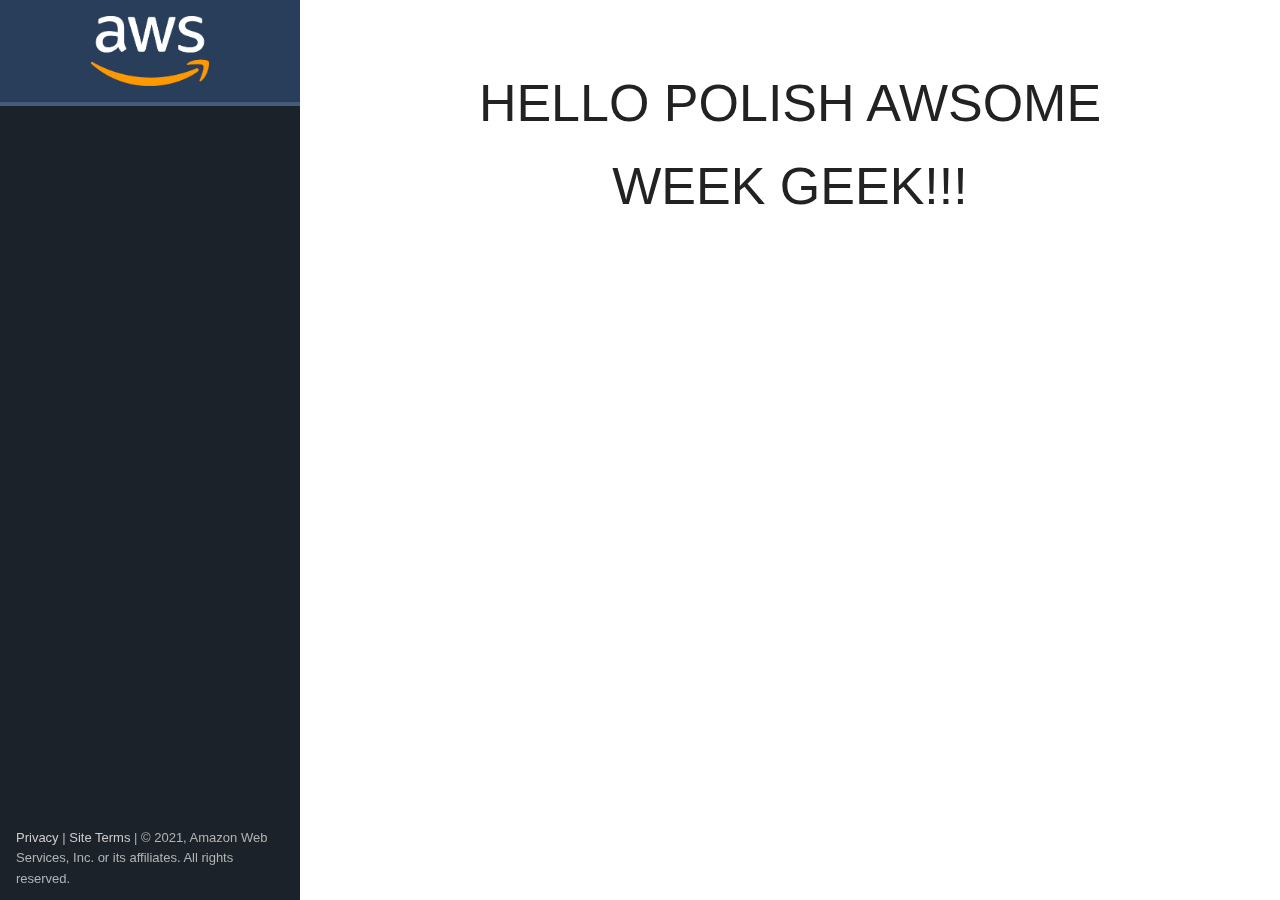
<file: index.html>
<html>
<head>
  <meta http-equiv="Content-Type" content="text/html; charset=UTF-8">
  <meta name="viewport" content="width=device-width, initial-scale=1.0">
  <meta name="description" content="AWSome week application">

  <title>AWSome week application</title>

  <link href="./css/theme.css" rel="stylesheet">
  <link href="./css/theme-mine.css" rel="stylesheet">
</head>

<body class="" >
  <nav id="sidebar" class="">
    <div id="header-wrapper">
      <div id="header">
        <div id="aws-logo">
          <img style="vertical-align:middle" src="./css/logo.png" height="70px">
        </div>
      </div>
    </div>
    <div class="highlightable ps-container ps-theme-default" style="height: 100%;">

      <section id="prefooter" >
      </section>
      <section id="footer" style="position: absolute; bottom:68px">
        <left><a href="https://aws.amazon.com/privacy/?nc1=f_pr">Privacy</a> | <a
            href="https://aws.amazon.com/terms/?nc1=f_pr">Site Terms</a> | © 2021, Amazon Web Services, Inc. or its affiliates. All rights reserved.
        </left>
      </section>
      <div class="ps-scrollbar-x-rail" style="left: 0px; bottom: 0px;">
        <div class="ps-scrollbar-x" tabindex="0" style="left: 0px; width: 0px;"></div>
      </div>
      <div class="ps-scrollbar-y-rail" style="top: 0px; right: 0px; ">
        <div class="ps-scrollbar-y" tabindex="0" style="top: 0px; "></div>
      </div>
    </div>
  </nav>
  <section id="body">
    <div id="overlay"></div>
    <div class="padding highlightable">
      <div id="head-tags"><h1>Hello Polish AWSome week geek!!!</h1></div>
    </div>
  </section>
</body>

</html>
</file>
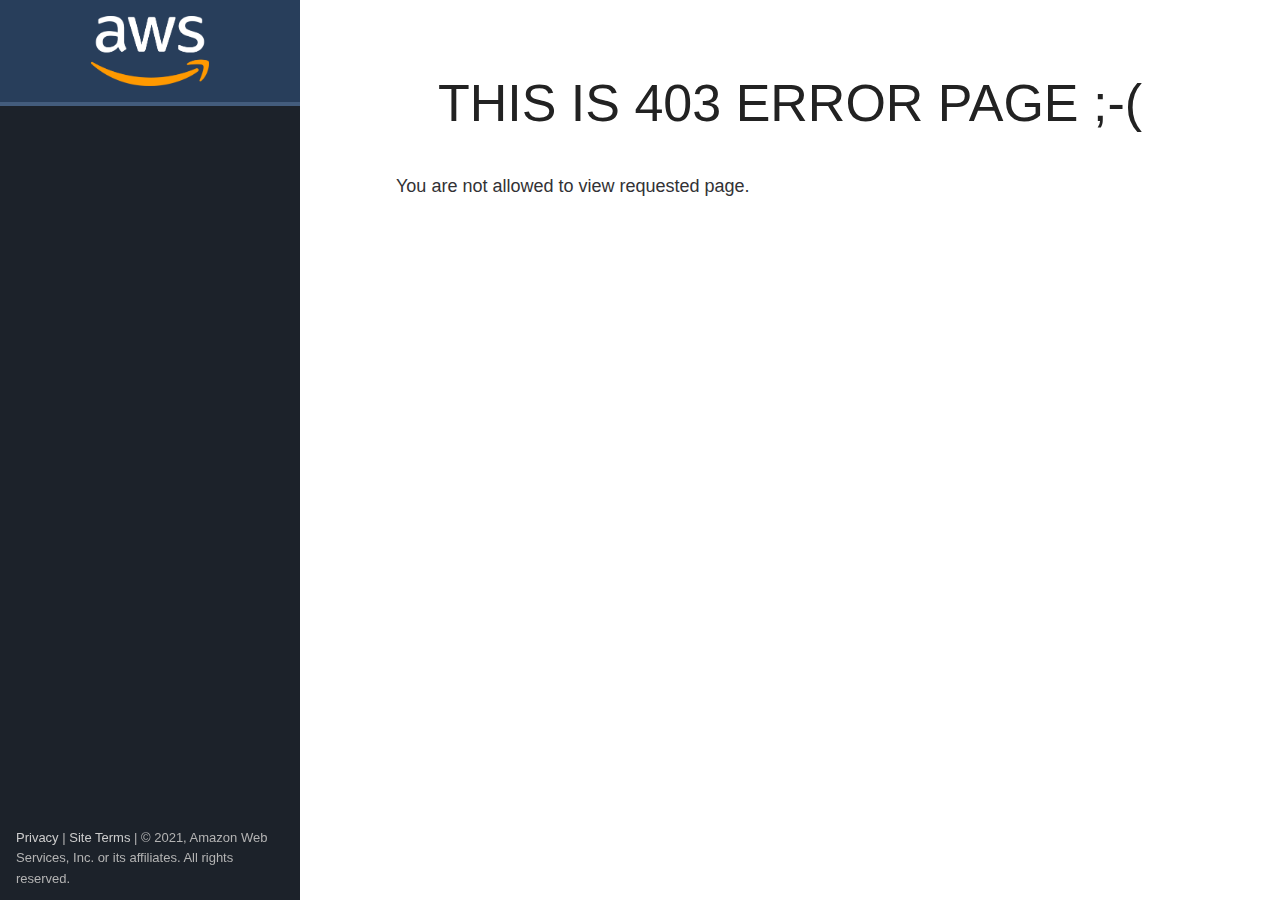
<file: error403.html>
<html>
<head>
  <meta http-equiv="Content-Type" content="text/html; charset=UTF-8">
  <meta name="viewport" content="width=device-width, initial-scale=1.0">
  <meta name="description" content="AWSome week application">

  <title>AWSome week application</title>

  <link href="./css/theme.css" rel="stylesheet">
  <link href="./css/theme-mine.css" rel="stylesheet">
</head>

<body class="" >
  <nav id="sidebar" class="">
    <div id="header-wrapper">
      <div id="header">
        <div id="aws-logo">
          <img style="vertical-align:middle" src="./css/logo.png" height="70px">
        </div>
      </div>
    </div>
    <div class="highlightable ps-container ps-theme-default" style="height: 100%;">

      <section id="prefooter" >
      </section>
      <section id="footer" style="position: absolute; bottom:68px">
        <left><a href="https://aws.amazon.com/privacy/?nc1=f_pr">Privacy</a> | <a
            href="https://aws.amazon.com/terms/?nc1=f_pr">Site Terms</a> | © 2021, Amazon Web Services, Inc. or its affiliates. All rights reserved.
        </left>
      </section>
      <div class="ps-scrollbar-x-rail" style="left: 0px; bottom: 0px;">
        <div class="ps-scrollbar-x" tabindex="0" style="left: 0px; width: 0px;"></div>
      </div>
      <div class="ps-scrollbar-y-rail" style="top: 0px; right: 0px; ">
        <div class="ps-scrollbar-y" tabindex="0" style="top: 0px; "></div>
      </div>
    </div>
  </nav>
  <section id="body">
    <div id="overlay"></div>
    <div class="padding highlightable">
      <div id="head-tags"><h1>This is 403 error page ;-(</h1>
      <p>You are not allowed to view requested page.</div>
    </div>
  </section>
</body>

</html>
</file>
<file: css/theme.css>
@charset "UTF-8";


.progress ul {
    list-style: none;
    margin: 0;
    padding: 0 5px;
  }
  
  #TableOfContents {
      font-size: 13px !important;
      max-height: 85vh;
      overflow: auto;
      padding: 15px !important;
  }
  
  
  #TableOfContents > ul > li > ul > li > ul li {
    margin-right: 8px;
  }
  
  #TableOfContents > ul > li > a   {
    font-weight: bold; padding: 0 18px; margin: 0 2px;
  }
  
  #TableOfContents > ul > li > ul > li > a {
    font-weight: bold;
  }
  
  #TableOfContents > ul > li > ul > li > ul > li > ul > li > ul > li  {
      display: none;
  }
  
  body {
      font-size: 16px !important;
      color: #323232 !important;
  }
  
  #body a.highlight, #body a.highlight:hover, #body a.highlight:focus {
      text-decoration: none;
      outline: none;
      outline: 0;
  }
  #body a.highlight {
      line-height: 1.1;
      display: inline-block;
  }
  #body a.highlight:after {
      display: block;
      content: "";
      height: 1px;
      width: 0%;
      background-color: #0082a7; /*#CE3B2F*/
      -webkit-transition: width 0.5s ease;
      -moz-transition: width 0.5s ease;
      -ms-transition: width 0.5s ease;
      transition: width 0.5s ease;
  }
  #body a.highlight:hover:after, #body a.highlight:focus:after {
      width: 100%;
  }
  .progress {
      position:absolute;
      background-color: rgba(246, 246, 246, 0.97);
      width: auto;
      border: thin solid #ECECEC;
      display:none;
      z-index:200;
  }
  
  #toc-menu {
    border-right: thin solid #DAD8D8 !important;
    padding-right: 1rem !important;
    margin-right: 0.5rem !important;
  }
  
  #sidebar-toggle-span {
    border-right: thin solid #DAD8D8 !important;
    padding-right: 0.5rem !important;
    margin-right: 1rem !important;
  }
  
  .btn {
    display: inline-block !important;
    padding: 6px 12px !important;
    margin-bottom: 0 !important;
    font-size: 14px !important;
    font-weight: normal !important;
    line-height: 1.42857143 !important;
    text-align: center !important;
    white-space: nowrap !important;
    vertical-align: middle !important;
    -ms-touch-action: manipulation !important;
        touch-action: manipulation !important;
    cursor: pointer !important;
    -webkit-user-select: none !important;
       -moz-user-select: none !important;
        -ms-user-select: none !important;
            user-select: none !important;
    background-image: none !important;
    border: 1px solid transparent !important;
    border-radius: 4px !important;
    -webkit-transition: all 0.15s !important;
       -moz-transition: all 0.15s !important;
            transition: all 0.15s !important;
  }
  .btn:focus {
    /*outline: thin dotted;
    outline: 5px auto -webkit-focus-ring-color;
    outline-offset: -2px;*/
    outline: none !important;
  }
  .btn:hover,
  .btn:focus {
    color: #2b2b2b !important;
    text-decoration: none !important;
  }
  
  .btn-default {
    color: #333 !important;
    background-color: #fff !important;
    border-color: #ccc !important;
  }
  .btn-default:hover,
  .btn-default:focus,
  .btn-default:active {
    color: #fff !important;
    background-color: #9e9e9e !important;
    border-color: #9e9e9e !important;
  }
  .btn-default:active {
    background-image: none !important;
  }
  
  /* anchors */
  .anchor {
    color: #00bdf3;
    font-size: 0.5em;
    cursor:pointer;
    visibility:hidden;
    margin-left: 0.5em;
      position: absolute;
      margin-top:0.1em;
  }
  
  h2:hover .anchor, h3:hover .anchor, h4:hover .anchor, h5:hover .anchor, h6:hover .anchor {
    visibility:visible;
  }
  
  /* Redfines headers style */
  
  h2, h3, h4, h5, h6 {
    font-weight: 400;
    line-height: 1.1;
  }
  
  h1 a, h2 a, h3 a, h4 a, h5 a, h6 a {
    font-weight: inherit;
  }
  
  h2 {
    font-size: 2.5rem;
    line-height: 110% !important;
    margin: 2.5rem 0 1.5rem 0;
  }
  
  h3 {
    font-size: 2rem;
    line-height: 110% !important;
    margin: 2rem 0 1rem 0;
  }
  
  h4 {
    font-size: 1.5rem;
    line-height: 110% !important;
    margin: 1.5rem 0 0.75rem 0;
  }
  
  h5 {
    font-size: 1rem;
    line-height: 110% !important;
    margin: 1rem 0 0.2rem 0;
  }
  
  h6 {
    font-size: 0.5rem;
    line-height: 110% !important;
    margin: 0.5rem 0 0.2rem 0;
  }
  
  p {
      margin: 1rem 0;
  }
  
  figcaption h4 {
      font-weight: 300 !important;
      opacity: .85;
      font-size: 1em;
      text-align: center;
      margin-top: -1.5em;
  }
  
  .select-style {
      border: 0;
      width: 150px;
      border-radius: 0px;
      overflow: hidden;
      display: inline-flex;
  }
  
  .select-style svg {
      fill: #ccc;
      width: 14px;
      height: 14px;
      pointer-events: none;
      margin: auto;
  }
  
  .select-style svg:hover {
    fill: #e6e6e6;
  }
  
  .select-style select {
      padding: 0;
      width: 130%;
      border: none;
      box-shadow: none;
      background: transparent;
      background-image: none;
      -webkit-appearance: none;
      margin: auto;
      margin-left: 0px;
      margin-right: -20px;
  }
  
  .select-style select:focus {
      outline: none;
  }
  
  .select-style :hover {
      cursor:  pointer;
  }
  
  @media only all and (max-width: 47.938em) {
    #breadcrumbs .links, #top-github-link-text {
        display: none;
    }
  }
  
  .is-sticky #top-bar {
    box-shadow: -1px 2px 5px 1px rgba(0, 0, 0, 0.1); 
  }
*, *::before, *::after {
    -webkit-box-sizing: border-box;
    -moz-box-sizing: border-box;
    box-sizing: border-box; }
  
  @-webkit-viewport {
    width: device-width; }
  @-moz-viewport {
    width: device-width; }
  @-ms-viewport {
    width: device-width; }
  @-o-viewport {
    width: device-width; }
  @viewport {
    width: device-width; }
  html {
    font-size: 100%;
    -ms-text-size-adjust: 100%;
    -webkit-text-size-adjust: 100%; }
  
  body {
    margin: 0; }
  
  article,
  aside,
  details,
  figcaption,
  figure,
  footer,
  header,
  hgroup,
  main,
  nav,
  section,
  summary {
    display: block; }
  
  audio,
  canvas,
  progress,
  video {
    display: inline-block;
    vertical-align: baseline; }
  
  audio:not([controls]) {
    display: none;
    height: 0; }
  
  [hidden],
  template {
    display: none; }
  
  a {
    background: transparent;
    text-decoration: none; }
  
  a:active,
  a:hover {
    outline: 0; }
  
  abbr[title] {
    border-bottom: 1px dotted; }
  
  b,
  strong {
    font-weight: bold; }
  
  dfn {
    font-style: italic; }
  
  mark {
    background: #FFFF27;
    color: #333; }
  
  sub,
  sup {
    font-size: 0.8rem;
    line-height: 0;
    position: relative;
    vertical-align: baseline; }
  
  sup {
    top: -0.5em; }
  
  sub {
    bottom: -0.25em; }
  
  img {
    border: 0;
    max-width: 100%; }
  
  svg:not(:root) {
    overflow: hidden; }
  
  figure {
    margin: 1em 40px; }
  
  hr {
    height: 0; }
  
  pre {
    overflow: auto; }
  
  button,
  input,
  optgroup,
  select,
  textarea {
    color: inherit;
    font: inherit;
    margin: 0; }
  
  button {
    overflow: visible; }
  
  button,
  select {
    text-transform: none; }
  
  button,
  html input[type="button"],
  input[type="reset"],
  input[type="submit"] {
    -webkit-appearance: button;
    cursor: pointer; }
  
  button[disabled],
  html input[disabled] {
    cursor: default; }
  
  button::-moz-focus-inner,
  input::-moz-focus-inner {
    border: 0;
    padding: 0; }
  
  input {
    line-height: normal; }
  
  input[type="checkbox"],
  input[type="radio"] {
    padding: 0; }
  
  input[type="number"]::-webkit-inner-spin-button,
  input[type="number"]::-webkit-outer-spin-button {
    height: auto; }
  
  input[type="search"] {
    -webkit-appearance: textfield; }
  
  input[type="search"]::-webkit-search-cancel-button,
  input[type="search"]::-webkit-search-decoration {
    -webkit-appearance: none; }
  
  legend {
    border: 0;
    padding: 0; }
  
  textarea {
    overflow: auto; }
  
  optgroup {
    font-weight: bold; }
  
  table {
    border-collapse: collapse;
    border-spacing: 0;
    table-layout: fixed;
    width: 100%; }
  
  tr, td, th {
    vertical-align: middle; }
  
  th, td {
    padding: 0.425rem 0; }
  
  th {
    text-align: left; }
  
  .container {
    width: 75em;
    margin: 0 auto;
    padding: 0; }
    @media only all and (min-width: 60em) and (max-width: 74.938em) {
      .container {
        width: 60em; } }
    @media only all and (min-width: 48em) and (max-width: 59.938em) {
      .container {
        width: 48em; } }
    @media only all and (min-width: 30.063em) and (max-width: 47.938em) {
      .container {
        width: 30em; } }
    @media only all and (max-width: 30em) {
      .container {
        width: 100%; } }
  
  .grid {
    display: -webkit-box;
    display: -moz-box;
    display: box;
    display: -webkit-flex;
    display: -moz-flex;
    display: -ms-flexbox;
    display: flex;
    -webkit-flex-flow: row;
    -moz-flex-flow: row;
    flex-flow: row;
    list-style: none;
    margin: 0;
    padding: 0; }
    @media only all and (max-width: 47.938em) {
      .grid {
        -webkit-flex-flow: row wrap;
        -moz-flex-flow: row wrap;
        flex-flow: row wrap; } }
  
  .block {
    -webkit-box-flex: 1;
    -moz-box-flex: 1;
    box-flex: 1;
    -webkit-flex: 1;
    -moz-flex: 1;
    -ms-flex: 1;
    flex: 1;
    min-width: 0;
    min-height: 0; }
    @media only all and (max-width: 47.938em) {
      .block {
        -webkit-box-flex: 0;
        -moz-box-flex: 0;
        box-flex: 0;
        -webkit-flex: 0 100%;
        -moz-flex: 0 100%;
        -ms-flex: 0 100%;
        flex: 0 100%; } }
  
  .content {
    margin: 0.625rem;
    padding: 0.938rem; }
  
  @media only all and (max-width: 47.938em) {
    body [class*="size-"] {
      -webkit-box-flex: 0;
      -moz-box-flex: 0;
      box-flex: 0;
      -webkit-flex: 0 100%;
      -moz-flex: 0 100%;
      -ms-flex: 0 100%;
      flex: 0 100%; } }
  
  .size-1-2 {
    -webkit-box-flex: 0;
    -moz-box-flex: 0;
    box-flex: 0;
    -webkit-flex: 0 50%;
    -moz-flex: 0 50%;
    -ms-flex: 0 50%;
    flex: 0 50%; }
  
  .size-1-3 {
    -webkit-box-flex: 0;
    -moz-box-flex: 0;
    box-flex: 0;
    -webkit-flex: 0 33.33333%;
    -moz-flex: 0 33.33333%;
    -ms-flex: 0 33.33333%;
    flex: 0 33.33333%; }
  
  .size-1-4 {
    -webkit-box-flex: 0;
    -moz-box-flex: 0;
    box-flex: 0;
    -webkit-flex: 0 25%;
    -moz-flex: 0 25%;
    -ms-flex: 0 25%;
    flex: 0 25%; }
  
  .size-1-5 {
    -webkit-box-flex: 0;
    -moz-box-flex: 0;
    box-flex: 0;
    -webkit-flex: 0 20%;
    -moz-flex: 0 20%;
    -ms-flex: 0 20%;
    flex: 0 20%; }
  
  .size-1-6 {
    -webkit-box-flex: 0;
    -moz-box-flex: 0;
    box-flex: 0;
    -webkit-flex: 0 16.66667%;
    -moz-flex: 0 16.66667%;
    -ms-flex: 0 16.66667%;
    flex: 0 16.66667%; }
  
  .size-1-7 {
    -webkit-box-flex: 0;
    -moz-box-flex: 0;
    box-flex: 0;
    -webkit-flex: 0 14.28571%;
    -moz-flex: 0 14.28571%;
    -ms-flex: 0 14.28571%;
    flex: 0 14.28571%; }
  
  .size-1-8 {
    -webkit-box-flex: 0;
    -moz-box-flex: 0;
    box-flex: 0;
    -webkit-flex: 0 12.5%;
    -moz-flex: 0 12.5%;
    -ms-flex: 0 12.5%;
    flex: 0 12.5%; }
  
  .size-1-9 {
    -webkit-box-flex: 0;
    -moz-box-flex: 0;
    box-flex: 0;
    -webkit-flex: 0 11.11111%;
    -moz-flex: 0 11.11111%;
    -ms-flex: 0 11.11111%;
    flex: 0 11.11111%; }
  
  .size-1-10 {
    -webkit-box-flex: 0;
    -moz-box-flex: 0;
    box-flex: 0;
    -webkit-flex: 0 10%;
    -moz-flex: 0 10%;
    -ms-flex: 0 10%;
    flex: 0 10%; }
  
  .size-1-11 {
    -webkit-box-flex: 0;
    -moz-box-flex: 0;
    box-flex: 0;
    -webkit-flex: 0 9.09091%;
    -moz-flex: 0 9.09091%;
    -ms-flex: 0 9.09091%;
    flex: 0 9.09091%; }
  
  .size-1-12 {
    -webkit-box-flex: 0;
    -moz-box-flex: 0;
    box-flex: 0;
    -webkit-flex: 0 8.33333%;
    -moz-flex: 0 8.33333%;
    -ms-flex: 0 8.33333%;
    flex: 0 8.33333%; }
  
  @media only all and (min-width: 48em) and (max-width: 59.938em) {
    .size-tablet-1-2 {
      -webkit-box-flex: 0;
      -moz-box-flex: 0;
      box-flex: 0;
      -webkit-flex: 0 50%;
      -moz-flex: 0 50%;
      -ms-flex: 0 50%;
      flex: 0 50%; }
  
    .size-tablet-1-3 {
      -webkit-box-flex: 0;
      -moz-box-flex: 0;
      box-flex: 0;
      -webkit-flex: 0 33.33333%;
      -moz-flex: 0 33.33333%;
      -ms-flex: 0 33.33333%;
      flex: 0 33.33333%; }
  
    .size-tablet-1-4 {
      -webkit-box-flex: 0;
      -moz-box-flex: 0;
      box-flex: 0;
      -webkit-flex: 0 25%;
      -moz-flex: 0 25%;
      -ms-flex: 0 25%;
      flex: 0 25%; }
  
    .size-tablet-1-5 {
      -webkit-box-flex: 0;
      -moz-box-flex: 0;
      box-flex: 0;
      -webkit-flex: 0 20%;
      -moz-flex: 0 20%;
      -ms-flex: 0 20%;
      flex: 0 20%; }
  
    .size-tablet-1-6 {
      -webkit-box-flex: 0;
      -moz-box-flex: 0;
      box-flex: 0;
      -webkit-flex: 0 16.66667%;
      -moz-flex: 0 16.66667%;
      -ms-flex: 0 16.66667%;
      flex: 0 16.66667%; }
  
    .size-tablet-1-7 {
      -webkit-box-flex: 0;
      -moz-box-flex: 0;
      box-flex: 0;
      -webkit-flex: 0 14.28571%;
      -moz-flex: 0 14.28571%;
      -ms-flex: 0 14.28571%;
      flex: 0 14.28571%; }
  
    .size-tablet-1-8 {
      -webkit-box-flex: 0;
      -moz-box-flex: 0;
      box-flex: 0;
      -webkit-flex: 0 12.5%;
      -moz-flex: 0 12.5%;
      -ms-flex: 0 12.5%;
      flex: 0 12.5%; }
  
    .size-tablet-1-9 {
      -webkit-box-flex: 0;
      -moz-box-flex: 0;
      box-flex: 0;
      -webkit-flex: 0 11.11111%;
      -moz-flex: 0 11.11111%;
      -ms-flex: 0 11.11111%;
      flex: 0 11.11111%; }
  
    .size-tablet-1-10 {
      -webkit-box-flex: 0;
      -moz-box-flex: 0;
      box-flex: 0;
      -webkit-flex: 0 10%;
      -moz-flex: 0 10%;
      -ms-flex: 0 10%;
      flex: 0 10%; }
  
    .size-tablet-1-11 {
      -webkit-box-flex: 0;
      -moz-box-flex: 0;
      box-flex: 0;
      -webkit-flex: 0 9.09091%;
      -moz-flex: 0 9.09091%;
      -ms-flex: 0 9.09091%;
      flex: 0 9.09091%; }
  
    .size-tablet-1-12 {
      -webkit-box-flex: 0;
      -moz-box-flex: 0;
      box-flex: 0;
      -webkit-flex: 0 8.33333%;
      -moz-flex: 0 8.33333%;
      -ms-flex: 0 8.33333%;
      flex: 0 8.33333%; } }
  @media only all and (max-width: 47.938em) {
    @supports not (flex-wrap: wrap) {
      .grid {
        display: block;
        -webkit-box-lines: inherit;
        -moz-box-lines: inherit;
        box-lines: inherit;
        -webkit-flex-wrap: inherit;
        -moz-flex-wrap: inherit;
        -ms-flex-wrap: inherit;
        flex-wrap: inherit; }
  
      .block {
        display: block;
        -webkit-box-flex: inherit;
        -moz-box-flex: inherit;
        box-flex: inherit;
        -webkit-flex: inherit;
        -moz-flex: inherit;
        -ms-flex: inherit;
        flex: inherit; } } }
  .first-block {
    -webkit-box-ordinal-group: 0;
    -webkit-order: -1;
    -ms-flex-order: -1;
    order: -1; }
  
  .last-block {
    -webkit-box-ordinal-group: 2;
    -webkit-order: 1;
    -ms-flex-order: 1;
    order: 1; }
  
  .fixed-blocks {
    -webkit-flex-flow: row wrap;
    -moz-flex-flow: row wrap;
    flex-flow: row wrap; }
    .fixed-blocks .block {
      -webkit-box-flex: inherit;
      -moz-box-flex: inherit;
      box-flex: inherit;
      -webkit-flex: inherit;
      -moz-flex: inherit;
      -ms-flex: inherit;
      flex: inherit;
      width: 25%; }
      @media only all and (min-width: 60em) and (max-width: 74.938em) {
        .fixed-blocks .block {
          width: 33.33333%; } }
      @media only all and (min-width: 48em) and (max-width: 59.938em) {
        .fixed-blocks .block {
          width: 50%; } }
      @media only all and (max-width: 47.938em) {
        .fixed-blocks .block {
          width: 100%; } }
  
  body {
    font-size: 1.05rem;
    line-height: 1.7; }
  
  h1, h2, h3, h4, h5, h6 {
    margin: 0.85rem 0 1.7rem 0;
    text-rendering: optimizeLegibility; }
  
  h1 {
    font-size: 3.25rem; }
  
  h2 {
    font-size: 2.55rem; }
  
  h3 {
    font-size: 2.15rem; }
  
  h4 {
    font-size: 1.8rem; }
  
  h5 {
    font-size: 1.4rem; }
  
  h6 {
    font-size: 0.9rem; }
  
  p {
    margin: 1.7rem 0; }
  
  ul, ol {
    margin-top: 1.7rem;
    margin-bottom: 1.7rem; }
    ul ul, ul ol, ol ul, ol ol {
      margin-top: 0;
      margin-bottom: 0; }
  
  blockquote {
    margin: 1.7rem 0;
    padding-left: 0.85rem; }
  
  cite {
    display: block;
    font-size: 0.925rem; }
    cite:before {
      content: "\2014 \0020"; }
  
  pre {
    margin: 1.7rem 0;
    padding: 0.938rem; }
  
  code {
    vertical-align: bottom; }
  
  small {
    font-size: 0.925rem; }
  
  hr {
    border-left: none;
    border-right: none;
    border-top: none;
    margin: 1.7rem 0; }
  
  fieldset {
    border: 0;
    padding: 0.938rem;
    margin: 0 0 1.7rem 0; }
  
  input,
  label,
  select {
    display: block; }
  
  label {
    margin-bottom: 0.425rem; }
    label.required:after {
      content: "*"; }
    label abbr {
      display: none; }
  
  textarea, input[type="email"], input[type="number"], input[type="password"], input[type="search"], input[type="tel"], input[type="text"], input[type="url"], input[type="color"], input[type="date"], input[type="datetime"], input[type="datetime-local"], input[type="month"], input[type="time"], input[type="week"], select[multiple=multiple] {
    -webkit-transition: border-color;
    -moz-transition: border-color;
    transition: border-color;
    border-radius: 0.1875rem;
    margin-bottom: 0.85rem;
    padding: 0.425rem 0.425rem;
    width: 100%; }
    textarea:focus, input[type="email"]:focus, input[type="number"]:focus, input[type="password"]:focus, input[type="search"]:focus, input[type="tel"]:focus, input[type="text"]:focus, input[type="url"]:focus, input[type="color"]:focus, input[type="date"]:focus, input[type="datetime"]:focus, input[type="datetime-local"]:focus, input[type="month"]:focus, input[type="time"]:focus, input[type="week"]:focus, select[multiple=multiple]:focus {
      outline: none; }
  
  textarea {
    resize: vertical; }
  
  input[type="checkbox"], input[type="radio"] {
    display: inline;
    margin-right: 0.425rem; }
  
  input[type="file"] {
    width: 100%; }
  
  select {
    width: auto;
    max-width: 100%;
    margin-bottom: 1.7rem; }
  
  button,
  input[type="submit"] {
    cursor: pointer;
    user-select: none;
    vertical-align: middle;
    white-space: nowrap;
    border: inherit; }
  
#top-github-link, #body #breadcrumbs {
    position: relative;
    top: 50%;
    -webkit-transform: translateY(-50%);
    -moz-transform: translateY(-50%);
    -o-transform: translateY(-50%);
    -ms-transform: translateY(-50%);
    transform: translateY(-50%);
}
.button, .button-secondary {
    display: inline-block;
    padding: 7px 12px;
}
.button:active, .button-secondary:active {
    margin: 2px 0 -2px 0;
}

body {
    background: #fff;
    color: #777;
}
body #chapter h1 {
    font-size: 3.5rem;
}
@media only all and (min-width: 48em) and (max-width: 59.938em) {
    body #chapter h1 {
        font-size: 3rem;
    }
}
@media only all and (max-width: 47.938em) {
    body #chapter h1 {
        font-size: 2rem;
    }
}
a {
    color: #00bdf3;
}
a:hover {
    color: #0082a7;
}
pre {
    position: relative;
    color: #ffffff;
}
.bg {
    background: #fff;
    border: 1px solid #eaeaea;
}
b, strong, label, th {
    font-weight: 600;
}
.default-animation, #header #logo-svg, #header #logo-svg path, #sidebar, #sidebar ul, #body, #body .padding, #body .nav {
    -webkit-transition: all 0.5s ease;
    -moz-transition: all 0.5s ease;
    transition: all 0.5s ease;
}
#grav-logo {
    max-width: 60%;
}
#grav-logo path {
    fill: #fff !important;
}
#sidebar {
    font-weight: 300 !important;
}
fieldset {
    border: 1px solid #ddd;
}
textarea, input[type="email"], input[type="number"], input[type="password"], input[type="search"], input[type="tel"], input[type="text"], input[type="url"], input[type="color"], input[type="date"], input[type="datetime"], input[type="datetime-local"], input[type="month"], input[type="time"], input[type="week"], select[multiple=multiple] {
    background-color: white;
    border: 1px solid #ddd;
    box-shadow: inset 0 1px 3px rgba(0, 0, 0, 0.06);
}
textarea:hover, input[type="email"]:hover, input[type="number"]:hover, input[type="password"]:hover, input[type="search"]:hover, input[type="tel"]:hover, input[type="text"]:hover, input[type="url"]:hover, input[type="color"]:hover, input[type="date"]:hover, input[type="datetime"]:hover, input[type="datetime-local"]:hover, input[type="month"]:hover, input[type="time"]:hover, input[type="week"]:hover, select[multiple=multiple]:hover {
    border-color: #c4c4c4;
}
textarea:focus, input[type="email"]:focus, input[type="number"]:focus, input[type="password"]:focus, input[type="search"]:focus, input[type="tel"]:focus, input[type="text"]:focus, input[type="url"]:focus, input[type="color"]:focus, input[type="date"]:focus, input[type="datetime"]:focus, input[type="datetime-local"]:focus, input[type="month"]:focus, input[type="time"]:focus, input[type="week"]:focus, select[multiple=multiple]:focus {
    border-color: #00bdf3;
    box-shadow: inset 0 1px 3px rgba(0,0,0,.06),0 0 5px rgba(0,169,218,.7)
}
#header-wrapper {
    background: #8451a1;
    color: #fff;
    text-align: center;
    border-bottom: 4px solid #9c6fb6;
    padding: 1rem;
}
#header a {
    display: inline-block;
}
#header #logo-svg {
    width: 8rem;
    height: 2rem;
}
#header #logo-svg path {
    fill: #fff;
}
.searchbox {
    margin-top: 1rem;
    position: relative;
    border: 1px solid #915eae;
    background: #764890;
    border-radius: 4px;
}
.searchbox label {
    color: rgba(255, 255, 255, 0.8);
    position: absolute;
    left: 10px;
    top: 3px;
}
.searchbox span {
    color: rgba(255, 255, 255, 0.6);
    position: absolute;
    right: 10px;
    top: 3px;
    cursor: pointer;
}
.searchbox span:hover {
    color: rgba(255, 255, 255, 0.9);
}
.searchbox input {
    display: inline-block;
    color: #fff;
    width: 100%;
    height: 30px;
    background: transparent;
    border: 0;
    padding: 0 25px 0 30px;
    margin: 0;
    font-weight: 300;
}
.searchbox input::-webkit-input-placeholder {
    color: rgba(255, 255, 255, 0.6);
}
.searchbox input::-moz-placeholder {
    color: rgba(255, 255, 255, 0.6);
}
.searchbox input:-moz-placeholder {
    color: rgba(255, 255, 255, 0.6);
}
.searchbox input:-ms-input-placeholder {
    color: rgba(255, 255, 255, 0.6);
}
#sidebar-toggle-span {
    display: none;
}
@media only all and (max-width: 47.938em) {
    #sidebar-toggle-span {
        display: inline;
    }
}
#sidebar {
    background-color: #322A38;
    position: fixed;
    top: 0;
    width: 300px;
    bottom: 0;
    left: 0;
    font-weight: 400;
    font-size: 15px;
}
#sidebar a {
    color: #ccc;
}
#sidebar a:hover {
    color: #e6e6e6;
}
#sidebar a.subtitle {
    color: rgba(204, 204, 204, 0.6);
}
#sidebar hr {
    border-bottom: 1px solid #2a232f;
}
#sidebar a.padding {
    padding: 0 1rem;
}
#sidebar h5 {
    margin: 2rem 0 0;
    position: relative;
    line-height: 2;
}
#sidebar h5 a {
    display: block;
    margin-left: 0;
    margin-right: 0;
    padding-left: 1rem;
    padding-right: 1rem;
}
#sidebar h5 i {
    color: rgba(204, 204, 204, 0.6);
    position: absolute;
    right: 0.6rem;
    top: 0.7rem;
    font-size: 80%;
}
#sidebar h5.parent a {
    background: #201b24;
    color: #d9d9d9 !important;
}
#sidebar h5.active a {
    background: #fff;
    color: #777 !important;
}
#sidebar h5.active i {
    color: #777 !important;
}
#sidebar h5 + ul.topics {
    display: none;
    margin-top: 0;
}
#sidebar h5.parent + ul.topics, #sidebar h5.active + ul.topics {
    display: block;
}
#sidebar ul {
    list-style: none;
    padding: 0;
    margin: 0;
}
#sidebar ul.searched a {
    color: #999999;
}
#sidebar ul.searched .search-match a {
    color: #e6e6e6;
}
#sidebar ul.searched .search-match a:hover {
    color: white;
}
#sidebar ul.topics {
    margin: 0 1rem;
}
#sidebar ul.topics.searched ul {
    display: block;
}
#sidebar ul.topics ul {
    display: none;
    padding-bottom: 1rem;
}
#sidebar ul.topics ul ul {
    padding-bottom: 0;
}
#sidebar ul.topics li.parent > ul {
    display: block;
}
#sidebar ul.topics > li > a {
    line-height: 2rem;
    font-size: 1.1rem;
}
#sidebar ul.topics > li > a b {
    opacity: 0.5;
    font-weight: normal;
}
#sidebar ul.topics > li > a .fa {
    margin-top: 9px;
}
#sidebar ul.topics > li.parent, #sidebar ul.topics > li.active {
    background: #251f29;
    margin-left: -1rem;
    margin-right: -1rem;
    padding-left: 1rem;
    padding-right: 1rem;
}
#sidebar ul li.active > a {
    background: #fff;
    color: #777 !important;
    margin-left: -1rem;
    margin-right: -1rem;
    padding-left: 1rem;
    padding-right: 1rem;
}
#sidebar ul li {
    padding: 0;
}
#sidebar ul li.visited + span {
    margin-right: 16px;
}
#sidebar ul li a {
    display: block;
    padding: 2px 0;
}
#sidebar ul li a span {
    text-overflow: ellipsis;
    overflow: hidden;
    white-space: nowrap;
    display: block;
}
#sidebar ul li > a {
    padding: 4px 0;
}
#sidebar ul li.visited > a .read-icon {
    color: #9c6fb6;
    display: inline;
}
#sidebar ul li li {
    padding-left: 1rem;
    text-indent: 0.2rem;
}
#main {
    background: #f7f7f7;
    margin: 0 0 1.563rem 0;
}
#body {
    position: relative;
    margin-left: 300px;
    min-height: 100%;
}
#body img, #body .video-container {
    margin: 3rem auto;
    display: block;
    text-align: center;
}
#body img.border, #body .video-container.border {
    border: 2px solid #e6e6e6 !important;
    padding: 2px;
}
#body img.shadow, #body .video-container.shadow {
    box-shadow: 0 10px 30px rgba(0, 0, 0, 0.1);
}
#body img.inline {
    display: inline !important;
    margin: 0 !important;
    vertical-align: bottom;
}
#body .bordered {
    border: 1px solid #ccc;
}
#body .padding {
    padding: 3rem 6rem;
}
@media only all and (max-width: 59.938em) {
    #body .padding {
        position: static;
        padding: 15px 3rem;
    }
}
@media only all and (max-width: 47.938em) {
    #body .padding {
        padding: 5px 1rem;
    }
}
#body h1 + hr {
    margin-top: -1.7rem;
    margin-bottom: 3rem;
}
@media only all and (max-width: 59.938em) {
    #body #navigation {
        position: static;
        margin-right: 0 !important;
        width: 100%;
        display: table;
    }
}
#body .nav {
    position: fixed;
    top: 0;
    bottom: 0;
    width: 4rem;
    font-size: 50px;
    height: 100%;
    cursor: pointer;
    display: table;
    text-align: center;
}
#body .nav > i {
    display: table-cell;
    vertical-align: middle;
    text-align: center;
}
@media only all and (max-width: 59.938em) {
    #body .nav {
        display: table-cell;
        position: static;
        top: auto;
        width: 50%;
        text-align: center;
        height: 100px;
        line-height: 100px;
        padding-top: 0;
    }
    #body .nav > i {
        display: inline-block;
    }
}
#body .nav:hover {
    background: #F6F6F6;
}
#body .nav.nav-pref {
    left: 0;
}
#body .nav.nav-next {
    right: 0;
}
#body-inner {
    margin-bottom: 5rem;
}
#chapter {
    display: flex;
    align-items: center;
    justify-content: center;
    height: 100%;
    padding: 2rem 0;
}
#chapter #body-inner {
    padding-bottom: 3rem;
    max-width: 80%;
}
#chapter h3 {
    font-family: "Work Sans", "Helvetica", "Tahoma", "Geneva", "Arial", sans-serif;
    font-weight: 300;
    text-align: center;
}
#chapter h1 {
    font-size: 5rem;
    border-bottom: 4px solid #F0F2F4;
}
#chapter p {
    text-align: center;
    font-size: 1.2rem;
}
#footer {
    padding: 3rem 1rem;
    color: #b3b3b3;
    font-size: 13px;
}
#footer p {
    margin: 0;
}
body {
    font-family: "Work Sans", "Helvetica", "Tahoma", "Geneva", "Arial", sans-serif;
    font-weight: 300;
    line-height: 1.6;
    font-size: 18px !important;
}
h2, h3, h4, h5, h6 {
    font-family: "Work Sans", "Helvetica", "Tahoma", "Geneva", "Arial", sans-serif;
    text-rendering: optimizeLegibility;
    color: #5e5e5e;
    font-weight: 400;
    letter-spacing: -1px;
}
h1 {
    font-family: "Novacento Sans Wide", "Helvetica", "Tahoma", "Geneva", "Arial", sans-serif;
    text-align: center;
    text-transform: uppercase;
    color: #222;
    font-weight: 200;
}
blockquote {
    border-left: 10px solid #F0F2F4;
}
blockquote p {
    font-size: 1.1rem;
    color: #999;
}
blockquote cite {
    display: block;
    text-align: right;
    color: #666;
    font-size: 1.2rem;
}
div.notices {
    margin: 2rem 0;
    position: relative;
}
div.notices p {
    padding: 15px;
    display: block;
    font-size: 1rem;
    margin-top: 0rem;
    margin-bottom: 0rem;
    color: #666;
}
div.notices p:first-child:before {
    position: absolute;
    top: 2px;
    color: #fff;
    font-family: "Font Awesome 5 Free";
    font-weight: 900;
    content: "\f06a";
    left: 10px;
}
div.notices p:first-child:after {
    position: absolute;
    top: 2px;
    color: #fff;
    left: 2rem;
}
div.notices.info p {
    border-top: 30px solid #F0B37E;
    background: #FFF2DB;
}
div.notices.info p:first-child:after {
    content: 'Info';
}
div.notices.warning p {
    border-top: 30px solid rgba(217, 83, 79, 0.8);
    background: #FAE2E2;
}
div.notices.warning p:first-child:after {
    content: 'Warning';
}
div.notices.note p {
    border-top: 30px solid #6AB0DE;
    background: #E7F2FA;
}
div.notices.note p:first-child:after {
    content: 'Note';
}
div.notices.tip p {
    border-top: 30px solid rgba(92, 184, 92, 0.8);
    background: #E6F9E6;
}
div.notices.tip p:first-child:after {
    content: 'Tip';
}

/* attachments shortcode */

section.attachments {
    margin: 2rem 0;
    position: relative;
}

section.attachments label {
    font-weight: 400;
    padding-left: 0.5em;
    padding-top: 0.2em;
    padding-bottom: 0.2em;
    margin: 0;
}

section.attachments .attachments-files {
    padding: 15px;
    display: block;
    font-size: 1rem;
    margin-top: 0rem;
    margin-bottom: 0rem;
    color: #666;
}

section.attachments.orange label {
    color: #fff;
    background: #F0B37E;
}

section.attachments.orange .attachments-files {
    background: #FFF2DB;
}

section.attachments.green label {
    color: #fff;
    background: rgba(92, 184, 92, 0.8);
}

section.attachments.green .attachments-files {
    background: #E6F9E6;
}

section.attachments.blue label {
    color: #fff;
    background: #6AB0DE;
}

section.attachments.blue .attachments-files {
    background: #E7F2FA;
}

section.attachments.grey label {
    color: #fff;
    background: #505d65;
}

section.attachments.grey .attachments-files {
    background: #f4f4f4;
}

/* Children shortcode */

/* Children shortcode */
.children p {
    font-size: small;
    margin-top: 0px;
    padding-top: 0px;
    margin-bottom:  0px;
    padding-bottom: 0px;
}
.children-li p {
    font-size: small;
    font-style: italic;

}
.children-h2 p, .children-h3 p {
    font-size: small;
    margin-top: 0px;
    padding-top: 0px;
    margin-bottom:  0px;
    padding-bottom: 0px;
}
.children h3,.children h2 {
    margin-bottom: 0px;
    margin-top: 5px;
}

code, kbd, pre, samp {
    font-family: "Consolas", menlo, monospace;
    font-size: 92%;
}
code {
    border-radius: 2px;
    white-space: nowrap;
    color: #5e5e5e;
    background: #FFF7DD;
    border: 1px solid #fbf0cb;
    padding: 0px 2px;
}
code + .copy-to-clipboard {
    margin-left: -1px;
    border-left: 0 !important;
    font-size: inherit !important;
    vertical-align: middle;
    height: 21px;
    top: 0;
}
pre {
    padding: 1rem;
    margin: 2rem 0;
    background: #282c34;
    border: 0;
    border-radius: 2px;
    line-height: 1.15;
}
pre code {
    color: whitesmoke;
    background: inherit;
    white-space: inherit;
    border: 0;
    padding: 0;
    margin: 0;
    font-size: 15px;
}
hr {
    border-bottom: 4px solid #F0F2F4;
}
.page-title {
    margin-top: -25px;
    padding: 25px;
    float: left;
    clear: both;
    background: #9c6fb6;
    color: #fff;
}
#body a.anchor-link {
    color: #ccc;
}
#body a.anchor-link:hover {
    color: #9c6fb6;
}
#body-inner .tabs-wrapper.ui-theme-badges {
    background: #1d1f21;
}
#body-inner .tabs-wrapper.ui-theme-badges .tabs-nav li {
    font-size: 0.9rem;
    text-transform: uppercase;
}
#body-inner .tabs-wrapper.ui-theme-badges .tabs-nav li a {
    background: #35393c;
}
#body-inner .tabs-wrapper.ui-theme-badges .tabs-nav li.current a {
    background: #4d5257;
}
#body-inner pre {
    white-space: pre-wrap;
}
.tabs-wrapper pre {
    margin: 1rem 0;
    border: 0;
    padding: 0;
    background: inherit;
}
table {
    border: 1px solid #eaeaea;
    table-layout: auto;
}
th {
    background: #f7f7f7;
    padding: 0.5rem;
}
td {
    padding: 0.5rem;
    border: 1px solid #eaeaea;
}
.button {
    background: #9c6fb6;
    color: #fff;
    box-shadow: 0 3px 0 #00a5d4;
}
.button:hover {
    background: #00a5d4;
    box-shadow: 0 3px 0 #008db6;
    color: #fff;
}
.button:active {
    box-shadow: 0 1px 0 #008db6;
}
.button-secondary {
    background: #F8B450;
    color: #fff;
    box-shadow: 0 3px 0 #f7a733;
}
.button-secondary:hover {
    background: #f7a733;
    box-shadow: 0 3px 0 #f69b15;
    color: #fff;
}
.button-secondary:active {
    box-shadow: 0 1px 0 #f69b15;
}
.bullets {
    margin: 1.7rem 0;
    margin-left: -0.85rem;
    margin-right: -0.85rem;
    overflow: auto;
}
.bullet {
    float: left;
    padding: 0 0.85rem;
}
.two-column-bullet {
    width: 50%;
}
@media only all and (max-width: 47.938em) {
    .two-column-bullet {
        width: 100%;
    }
}
.three-column-bullet {
    width: 33.33333%;
}
@media only all and (max-width: 47.938em) {
    .three-column-bullet {
        width: 100%;
    }
}
.four-column-bullet {
    width: 25%;
}
@media only all and (max-width: 47.938em) {
    .four-column-bullet {
        width: 100%;
    }
}
.bullet-icon {
    float: left;
    background: #9c6fb6;
    padding: 0.875rem;
    width: 3.5rem;
    height: 3.5rem;
    border-radius: 50%;
    color: #fff;
    font-size: 1.75rem;
    text-align: center;
}
.bullet-icon-1 {
    background: #9c6fb6;
}
.bullet-icon-2 {
    background: #00f3d8;
}
.bullet-icon-3 {
    background: #e6f300;
}
.bullet-content {
    margin-left: 4.55rem;
}
.tooltipped {
    position: relative;
}
.tooltipped:after {
    position: absolute;
    z-index: 1000000;
    display: none;
    padding: 5px 8px;
    font: normal normal 11px/1.5 "Work Sans", "Helvetica", "Tahoma", "Geneva", "Arial", sans-serif;
    color: #fff;
    text-align: center;
    text-decoration: none;
    text-shadow: none;
    text-transform: none;
    letter-spacing: normal;
    word-wrap: break-word;
    white-space: pre;
    pointer-events: none;
    content: attr(aria-label);
    background: rgba(0, 0, 0, 0.8);
    border-radius: 3px;
    -webkit-font-smoothing: subpixel-antialiased;
}
.tooltipped:before {
    position: absolute;
    z-index: 1000001;
    display: none;
    width: 0;
    height: 0;
    color: rgba(0, 0, 0, 0.8);
    pointer-events: none;
    content: "";
    border: 5px solid transparent;
}
.tooltipped:hover:before, .tooltipped:hover:after, .tooltipped:active:before, .tooltipped:active:after, .tooltipped:focus:before, .tooltipped:focus:after {
    display: inline-block;
    text-decoration: none;
}
.tooltipped-s:after, .tooltipped-se:after, .tooltipped-sw:after {
    top: 100%;
    right: 50%;
    margin-top: 5px;
}
.tooltipped-s:before, .tooltipped-se:before, .tooltipped-sw:before {
    top: auto;
    right: 50%;
    bottom: -5px;
    margin-right: -5px;
    border-bottom-color: rgba(0, 0, 0, 0.8);
}
.tooltipped-se:after {
    right: auto;
    left: 50%;
    margin-left: -15px;
}
.tooltipped-sw:after {
    margin-right: -15px;
}
.tooltipped-n:after, .tooltipped-ne:after, .tooltipped-nw:after {
    right: 50%;
    bottom: 100%;
    margin-bottom: 5px;
}
.tooltipped-n:before, .tooltipped-ne:before, .tooltipped-nw:before {
    top: -5px;
    right: 50%;
    bottom: auto;
    margin-right: -5px;
    border-top-color: rgba(0, 0, 0, 0.8);
}
.tooltipped-ne:after {
    right: auto;
    left: 50%;
    margin-left: -15px;
}
.tooltipped-nw:after {
    margin-right: -15px;
}
.tooltipped-s:after, .tooltipped-n:after {
    transform: translateX(50%);
}
.tooltipped-w:after {
    right: 100%;
    bottom: 50%;
    margin-right: 5px;
    transform: translateY(50%);
}
.tooltipped-w:before {
    top: 50%;
    bottom: 50%;
    left: -5px;
    margin-top: -5px;
    border-left-color: rgba(0, 0, 0, 0.8);
}
.tooltipped-e:after {
    bottom: 50%;
    left: 100%;
    margin-left: 5px;
    transform: translateY(50%);
}
.tooltipped-e:before {
    top: 50%;
    right: -5px;
    bottom: 50%;
    margin-top: -5px;
    border-right-color: rgba(0, 0, 0, 0.8);
}
.highlightable {
    padding: 1rem 0 1rem;
    overflow: auto;
    position: relative;
}
.hljs::selection, .hljs span::selection {
    background: #b7b7b7;
}
.lightbox-active #body {
    overflow: visible;
}
.lightbox-active #body .padding {
    overflow: visible;
}
#github-contrib i {
    vertical-align: middle;
}
.featherlight img {
    margin: 0 !important;
}
.lifecycle #body-inner ul {
    list-style: none;
    margin: 0;
    padding: 2rem 0 0;
    position: relative;
}
.lifecycle #body-inner ol {
    margin: 1rem 0 1rem 0;
    padding: 2rem;
    position: relative;
}
.lifecycle #body-inner ol li {
    margin-left: 1rem;
}
.lifecycle #body-inner ol strong, .lifecycle #body-inner ol label, .lifecycle #body-inner ol th {
    text-decoration: underline;
}
.lifecycle #body-inner ol ol {
    margin-left: -1rem;
}
.lifecycle #body-inner h3[class*='level'] {
    font-size: 20px;
    position: absolute;
    margin: 0;
    padding: 4px 10px;
    right: 0;
    z-index: 1000;
    color: #fff;
    background: #1ABC9C;
}
.lifecycle #body-inner ol h3 {
    margin-top: 1rem !important;
    right: 2rem !important;
}
.lifecycle #body-inner .level-1 + ol {
    background: #f6fefc;
    border: 4px solid #1ABC9C;
    color: #16A085;
}
.lifecycle #body-inner .level-1 + ol h3 {
    background: #2ECC71;
}
.lifecycle #body-inner .level-2 + ol {
    background: #f7fdf9;
    border: 4px solid #2ECC71;
    color: #27AE60;
}
.lifecycle #body-inner .level-2 + ol h3 {
    background: #3498DB;
}
.lifecycle #body-inner .level-3 + ol {
    background: #f3f9fd;
    border: 4px solid #3498DB;
    color: #2980B9;
}
.lifecycle #body-inner .level-3 + ol h3 {
    background: #34495E;
}
.lifecycle #body-inner .level-4 + ol {
    background: #e4eaf0;
    border: 4px solid #34495E;
    color: #2C3E50;
}
.lifecycle #body-inner .level-4 + ol h3 {
    background: #34495E;
}
#top-bar {
    background: #F6F6F6;
    border-radius: 2px;
    padding: 0 1rem;
    height: 0;
    min-height: 3rem;
}
#top-github-link {
    position: relative;
    z-index: 1;
    float: right;
    display: block;
}
#body #breadcrumbs {
    height: auto;
    margin-bottom: 0;
    padding-left: 0;
    line-height: 1.4;
    overflow: hidden;
    white-space: nowrap;
    text-overflow: ellipsis;
    width: 70%;
    display: inline-block;
    float: left;
}
#body #breadcrumbs span {
    padding: 0 0.1rem;
}
@media only all and (max-width: 59.938em) {
    #sidebar {
        width: 230px;
    }
    #body {
        margin-left: 230px;
    }
}
@media only all and (max-width: 47.938em) {
    #sidebar {
        width: 230px;
        left: -230px;
    }
    #body {
        margin-left: 0;
        width: 100%;
    }
    .sidebar-hidden {
        overflow: hidden;
    }
    .sidebar-hidden #sidebar {
        left: 0;
    }
    .sidebar-hidden #body {
        margin-left: 230px;
        overflow: hidden;
    }
    .sidebar-hidden #overlay {
        position: absolute;
        left: 0;
        right: 0;
        top: 0;
        bottom: 0;
        z-index: 10;
        background: rgba(255, 255, 255, 0.5);
        cursor: pointer;
    }
}
.copy-to-clipboard {
    background-image: url(../images/clippy.svg);
    background-position: 50% 50%;
    background-size: 16px 16px;
    background-repeat: no-repeat;
    width: 27px;
    height: 1.45rem;
    top: -1px;
    display: inline-block;
    vertical-align: middle;
    position: relative;
    color: #5e5e5e;
    background-color: #FFF7DD;
    margin-left: -.2rem;
    cursor: pointer;
    border-radius: 0 2px 2px 0;
    margin-bottom: 1px;
}
.copy-to-clipboard:hover {
    background-color: #E8E2CD;
}
pre .copy-to-clipboard {
    position: absolute;
    right: 4px;
    top: 4px;
    background-color: #949bab;
    color: #ccc;
    border-radius: 2px;
}
pre .copy-to-clipboard:hover {
    background-color: #656c72;
    color: #fff;
}
.parent-element {
    -webkit-transform-style: preserve-3d;
    -moz-transform-style: preserve-3d;
    transform-style: preserve-3d;
}

#sidebar ul.topics > li > a .read-icon {
    margin-top: 9px;
}

#sidebar ul {
    list-style: none;
    padding: 0;
    margin: 0;
}

#sidebar #shortcuts li {
    padding: 2px 0;
    list-style: none;
}

#sidebar ul li .read-icon {
    display: none;
    float: right;
    font-size: 13px;
    min-width: 16px;
    margin: 4px 0 0 0;
    text-align: right;
}
#sidebar ul li.visited > a .read-icon {
    color: #00bdf3;
    display: inline;
}

#sidebar #shortcuts h3 {
    font-family: "Novacento Sans Wide", "Helvetica", "Tahoma", "Geneva", "Arial", sans-serif;
    color: white ;
    margin-top:1rem;
    padding-left: 1rem;
}

#searchResults {
    text-align: left;
}
</file>
<file: css/theme-mine.css>
:root{

    --MAIN-TEXT-color:#323235; /* Color of text by default */
    --MAIN-TITLES-TEXT-color: #778ba5; /* Color of titles h2-h3-h4-h5 */
    --MAIN-LINK-color:#4881cd; /* Color of links */
    --MAIN-LINK-HOVER-color:#599af1; /* Color of hovered links */
    --MAIN-ANCHOR-color: #4881cd; /* color of anchors on titles */

    --MENU-HEADER-BG-color:#283e5b; /* Background color of menu header */
    --MENU-HEADER-BORDER-color:#435c7c; /*Color of menu header border */

    --MENU-SEARCH-BG-color:#202c3c; /* Search field background color (by default borders + icons) */
    --MENU-SEARCH-BOX-color: #4d6584; /* Override search field border color */
    --MENU-SEARCH-BOX-ICONS-color: #4d6584; /* Override search field icons color */

    --MENU-SECTIONS-ACTIVE-BG-color:#0a0c0e; /* Background color of the active section and its childs */
    --MENU-SECTIONS-BG-color:#1c222a; /* Background color of other sections */
    --MENU-SECTIONS-LINK-color: #ccc; /* Color of links in menu */
    --MENU-SECTIONS-LINK-HOVER-color: #e6e6e6;  /* Color of links in menu, when hovered */
    --MENU-SECTION-ACTIVE-CATEGORY-color: #777; /* Color of active category text */
    --MENU-SECTION-ACTIVE-CATEGORY-BG-color: #fff; /* Color of background for the active category (only) */

    --MENU-VISITED-color: #33a1ff; /* Color of 'page visited' icons in menu */
    --MENU-SECTION-HR-color: #20272b; /* Color of <hr> separator in menu */

}

body {
    color: var(--MAIN-TEXT-color) !important;
}

textarea:focus, input[type="email"]:focus, input[type="number"]:focus, input[type="password"]:focus, input[type="search"]:focus, input[type="tel"]:focus, input[type="text"]:focus, input[type="url"]:focus, input[type="color"]:focus, input[type="date"]:focus, input[type="datetime"]:focus, input[type="datetime-local"]:focus, input[type="month"]:focus, input[type="time"]:focus, input[type="week"]:focus, select[multiple=multiple]:focus {
    border-color: none;
    box-shadow: none;
}

h2, h3, h4, h5 {
    color: var(--MAIN-TITLES-TEXT-color) !important;
}

a {
    color: var(--MAIN-LINK-color);
}

.anchor {
    color: var(--MAIN-ANCHOR-color);
}

a:hover {
    color: var(--MAIN-LINK-HOVER-color);
}

#sidebar ul li.visited > a .read-icon {
	color: var(--MENU-VISITED-color);
}

#body a.highlight:after {
    display: block;
    content: "";
    height: 1px;
    width: 0%;
    -webkit-transition: width 0.5s ease;
    -moz-transition: width 0.5s ease;
    -ms-transition: width 0.5s ease;
    transition: width 0.5s ease;
    background-color: var(--MAIN-LINK-HOVER-color);
}
#sidebar {
	background-color: var(--MENU-SECTIONS-BG-color);
}
#sidebar #header-wrapper {
    background: var(--MENU-HEADER-BG-color);
    color: var(--MENU-SEARCH-BOX-color);
    border-color: var(--MENU-HEADER-BORDER-color);
}
#sidebar .searchbox {
	border-color: var(--MENU-SEARCH-BOX-color);
    background: var(--MENU-SEARCH-BG-color);
}
#sidebar ul.topics > li.parent, #sidebar ul.topics > li.active {
    background: var(--MENU-SECTIONS-ACTIVE-BG-color);
}
#sidebar .searchbox * {
    color: var(--MENU-SEARCH-BOX-ICONS-color);
}

#sidebar a {
    color: var(--MENU-SECTIONS-LINK-color);
}

#sidebar a:hover {
    color: var(--MENU-SECTIONS-LINK-HOVER-color);
}

#sidebar ul li.active > a {
    background: var(--MENU-SECTION-ACTIVE-CATEGORY-BG-color);
    color: var(--MENU-SECTION-ACTIVE-CATEGORY-color) !important;
}

#sidebar hr {
    border-color: var(--MENU-SECTION-HR-color);
}

#body .tags a.tag-link {
    background-color: var(--MENU-HEADER-BG-color);    
}

#body .tags a.tag-link:before {
    border-right-color: var(--MENU-HEADER-BG-color);
}
#navigation a.nav-prev, #navigation a.nav-next {
    color: #f19e39 !important;
}

#navigation a.nav-prev:hover, #navigation a.nav-next:hover  {
    color: #e07d04 !important;
}

div.notices p:first-child:before {
    position: absolute;
    top: 2px;
    color: #fff;
    font-family: 'Font Awesome\ 5 Free';
    content: #F06A;
    font-weight: 900; /* Fix version 5.0.9 */
    left: 10px;
}

.ui-state-default, .ui-widget-content .ui-state-default, .ui-widget-header .ui-state-default, .ui-button, html .ui-button.ui-state-disabled:hover, html .ui-button.ui-state-disabled:active {
    border: 1px solid #dddddd;
    font-weight: normal;
    color: #454545;

.ui-state-active, .ui-widget-content .ui-state-active, .ui-widget-header .ui-state-active, a.ui-button:active, .ui-button:active, .ui-button.ui-state-active:hover {
    border: 1px solid var(--MENU-HEADER-BG-color);
    background: var(--MENU-HEADER-BG-color);
    font-weight: normal;
    color: #fff;
}

.ui-widget.ui-widget-content {
    border: 1px solid #eeeeee;
}

.ui-widget-header {
  border: 1px solid #eeeeee;
}

.hljs {
  background-color: none; 
}

pre {
  background-color: var(--MENU-SECTIONS-BG-color) !important;
}

div.notices.info p {
    border-top: 30px solid #fd9827;
    background: #FFF2DB;
}

#sidebar #footer {
  padding-top: 20px !important;
}

#sidebar #footer h2.github-title {
  font-size: 20px;
  color: #fd9827 !important;
  margin: 10px 0px 5px;
  padding: 0px;
  font-weight: normal !important;
  margin-top: 10px;
  padding-top: 30px;
  border-top: 1px dotted #384657;
}

#sidebar #footer h3.github-title {
  font-size: 14px;
  margin: 10px 0px 5px;
  padding: 0px;
  text-transform: uppercase;
  letter-spacing: .15px;
}

#sidebar #footer h5.copyright, #sidebar #footer p.build-number {
  font-size: 10px;
  letter-spacing: .15px;
  line-height: 150% !important;
}
</file>
